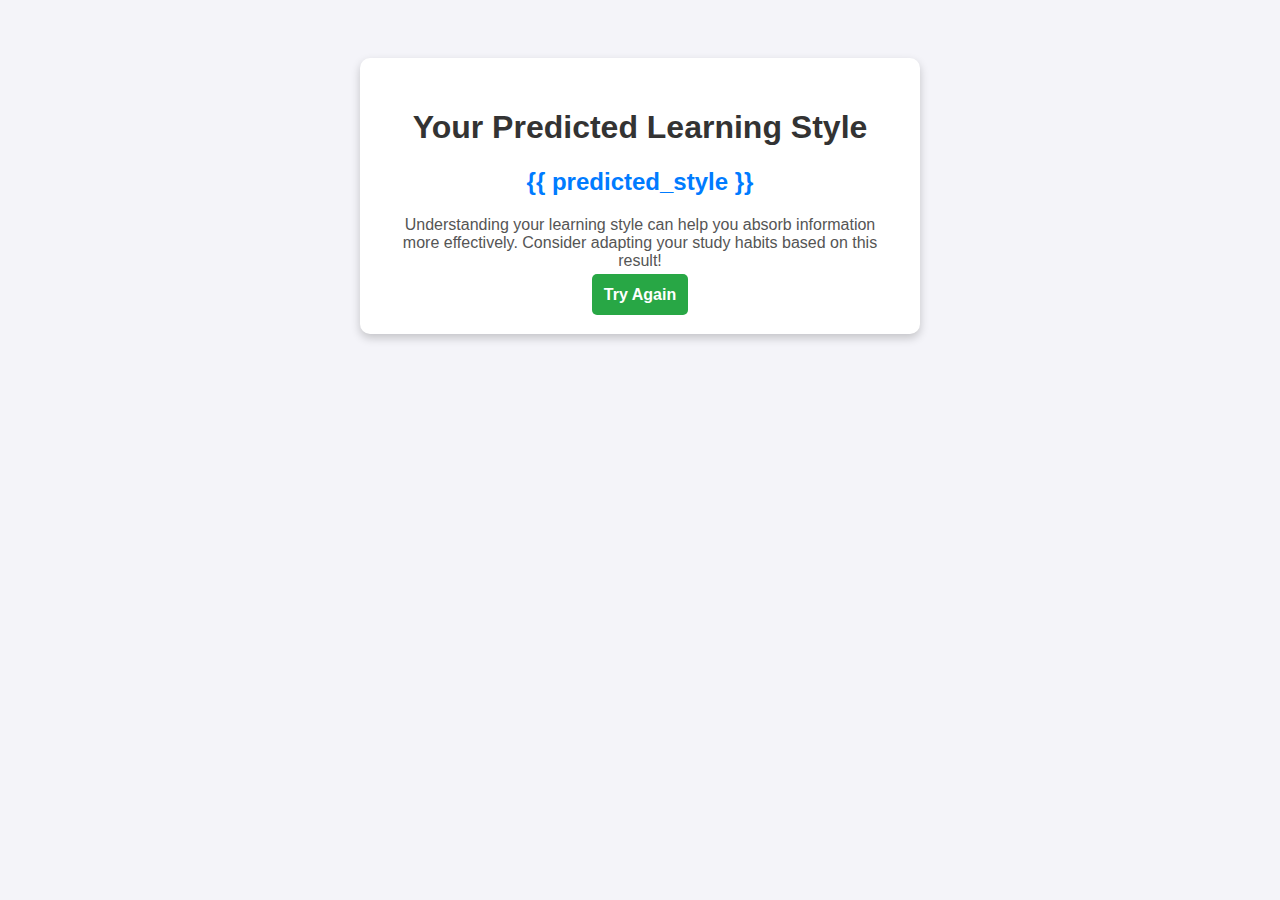
<file: templates/result.html>
<!DOCTYPE html>
<html lang="en">
<head>
    <meta charset="UTF-8">
    <meta name="viewport" content="width=device-width, initial-scale=1.0">
    <title>Learning Style Results</title>
    <style>
        body {
            font-family: Arial, sans-serif;
            background-color: #f4f4f9;
            text-align: center;
            padding: 50px;
        }

        .container {
            max-width: 500px;
            margin: auto;
            background: white;
            padding: 30px;
            border-radius: 10px;
            box-shadow: 0px 4px 10px rgba(0, 0, 0, 0.2);
        }

        h1 {
            color: #333;
        }

        .result {
            font-size: 24px;
            font-weight: bold;
            color: #007bff;
            margin: 20px 0;
        }

        .message {
            font-size: 16px;
            color: #555;
        }

        .retry-btn {
            margin-top: 20px;
            padding: 12px;
            font-size: 16px;
            font-weight: bold;
            background-color: #28a745;
            color: white;
            border: none;
            border-radius: 5px;
            cursor: pointer;
            transition: 0.3s;
            text-decoration: none;
        }

        .retry-btn:hover {
            background-color: #218838;
        }
    </style>
</head>
<body>
    <div class="container">
        <h1>Your Predicted Learning Style</h1>
        <p class="result">{{ predicted_style }}</p>
        <p class="message">
            Understanding your learning style can help you absorb information more effectively.
            Consider adapting your study habits based on this result!
        </p>
        <a href="/" class="retry-btn">Try Again</a>
    </div>
</body>
</html>
</file>
